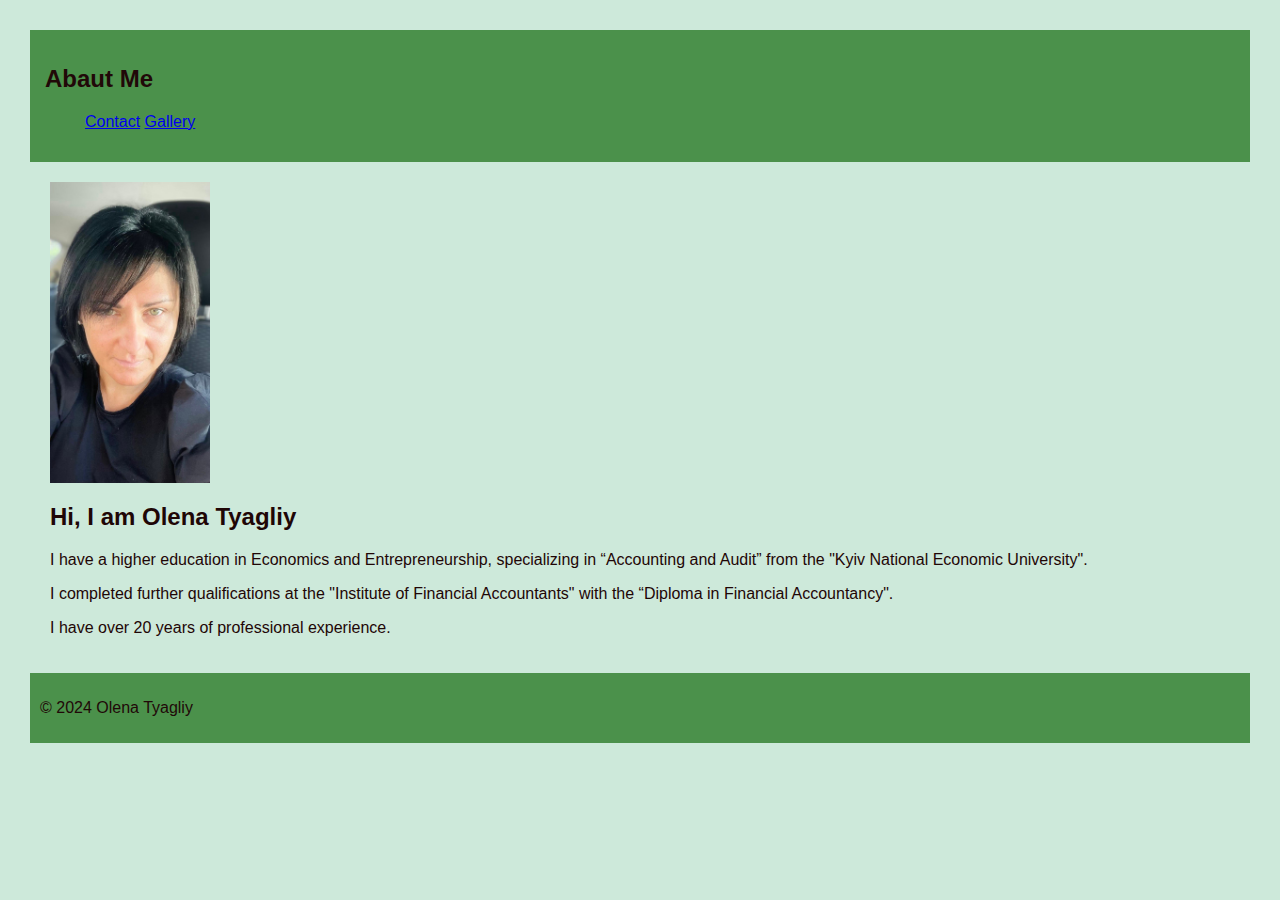
<file: index.html>
<html lang="en">
<head>
    <meta charset="UTF-8">
    <title>abaut me</title>
    <link rel="stylesheet" href="style.css">
</head>
<body>
    <header>
        <H2>Abaut Me</H2>
        <nav>
            <ol>
                <li><a href="pages\contact.html">Contact</a>
                <li><a href="pages\gallery.html">Gallery</a>
                </li>
            </ol>
    </header>
    <main>
        <section>
            <img src="pfoto\photo1QA.jpg" alt="Profile photo" class="Profile-photo">

            <h2>Hi, I am Olena Tyagliy</h2>
            <p>
                I have a higher education in Economics and Entrepreneurship, specializing in “Accounting and Audit” from the "Kyiv National Economic University".
            </p>
            <p>
                I completed further qualifications at the "Institute of Financial Accountants" with the “Diploma in Financial Accountancy".
            </p>
            <p>
                I have over 20 years of professional experience.
            </p>
        </section>
    </main>
    <footer>
        <p>&copy; 2024 Olena Tyagliy</p>
    </footer>
</body>
</file>
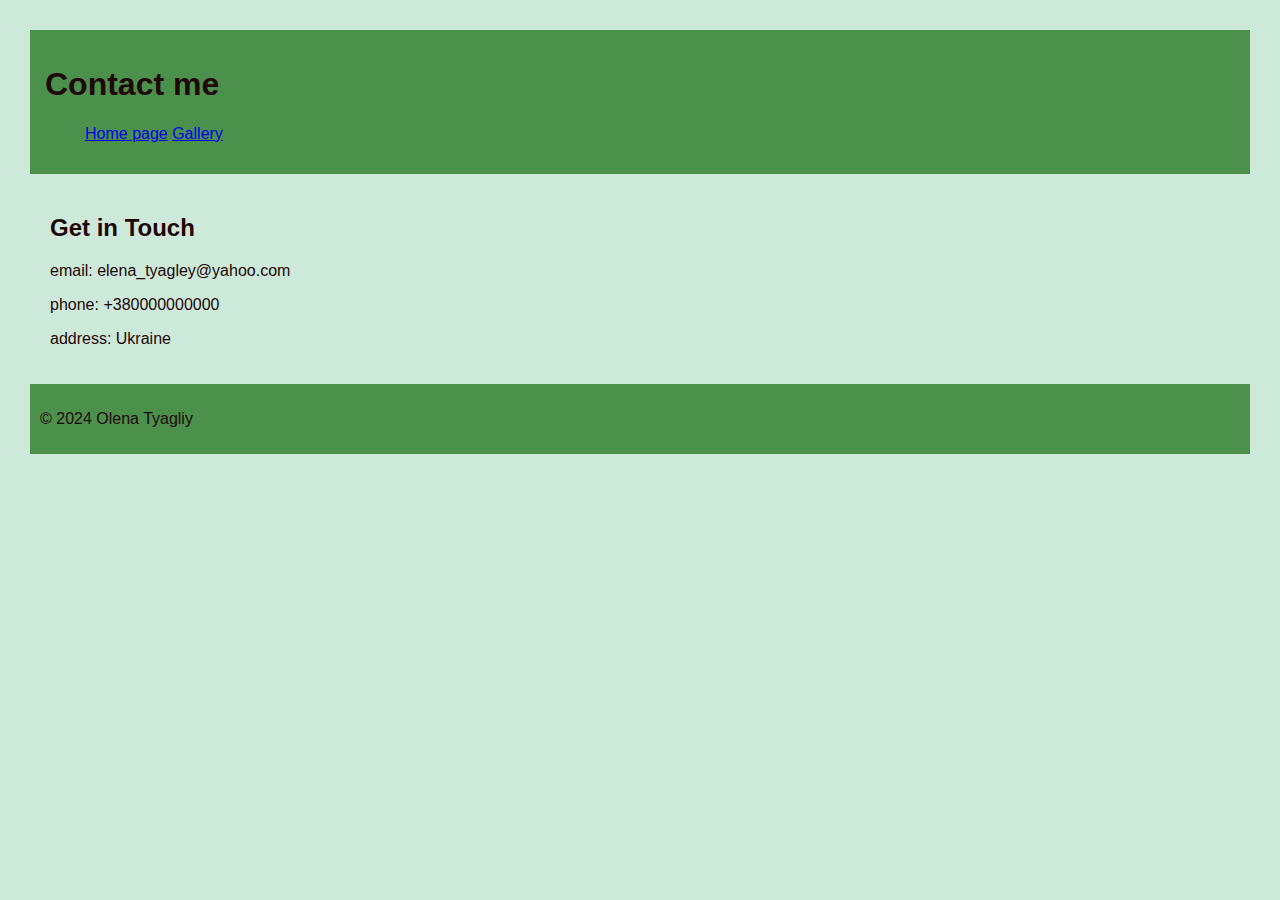
<file: pages/contact.html>
<!DOCTYPE html>
<html lang="en">
    <head>
        <meta charset="UTF-8"/>
        <title>Contact</title>
        <link rel="stylesheet" href="../style.css"
    </head>
    <body>
        <header>
            <H1>Contact me</H1>
            <nav>
                <ul>
                    <li><a href="../index.html">Home page</a></li>
                    <li><a href="gallery.html">Gallery</a></li>
                </ul>
            </nav>
        </header>
        <main>
            <section>
                <h2>Get in Touch</h2>
                <p>email: elena_tyagley@yahoo.com</p>
                <p>phone: +380000000000</p>
                <p>address: Ukraine</p>
            </section>
        </main>
        <footer>
            <p>&copy; 2024 Olena Tyagliy</p>
        </footer>
    </body>
</html>
</file>
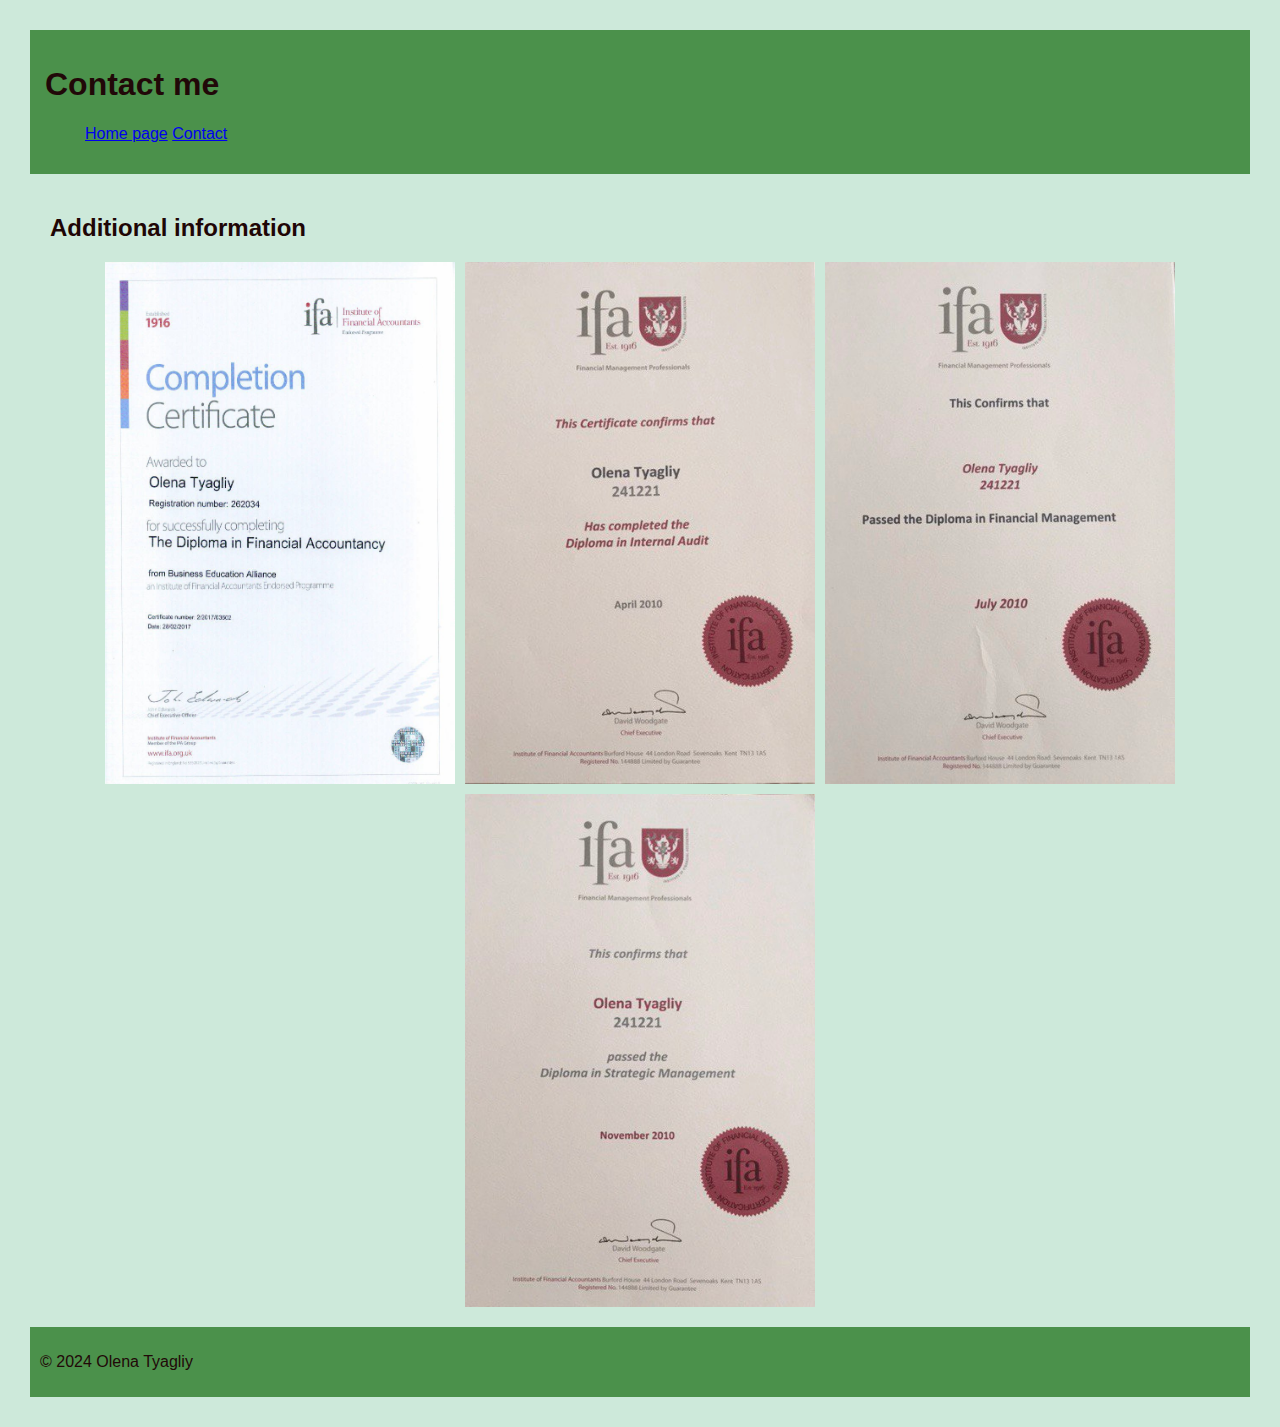
<file: pages/gallery.html>
<!DOCTYPE html>
<html lang="en">
    <head>
        <meta charset="UTF-8"/>
        <title>Gallery</title>
        <link rel="stylesheet" href="../style.css">
    </head>
    <body>
        <header>
            <H1>Contact me</H1>
            <nav>
                <ul>
                    <li><a href="../index.html">Home page</a></li>
                    <li><a href="contact.html">Contact</a></li>
                </ul>
            </nav>
        </header>
        <main>
            <section>
                <h2>Additional information</h2>
                <div class="gallery">
                    <img src="../pfoto\photo2QA.jpg" alt="Additional information">
                    <img src="../pfoto/photo3QA.jpg" alt="Additional information">
                    <img src="../pfoto/photo4QA.jpg" alt="Additional information">
                    <img src="../pfoto/photo5QA.jpg" alt="Additional information">
            </div>
            </section>
        </main>
        <footer>
            <p>&copy; 2024 Olena Tyagliy</p>
        </footer>
    </body>
</file>
<file: style.css>
body {
    font-family: Arial, Helvetica, sans-serif;
    margin: 20px;
    padding: 10px;
    background-color: rgb(205, 233, 218);
    color: rgb(31, 6, 6);
}
header{
    background-color: rgb(75, 145, 75);
    color: rgb(33, 8, 8);
    padding: 15px;
    margin: 0;
    text-align: left;
}
header nav ol li{
    display: inline;
    color: rgb(19, 9, 9);
    right: 50pt;
    top: 10;
}
header nav ol li{
    color: rgb(33, 8, 8);
    text-decoration: double;
}

header nav ul li{
    display: inline;
}
header nav ul li{
    color: rgb(33, 8, 8);
    text-decoration: double;
}
main {
    padding: 20px;
}
.gallery img{
    width: 350px;
    height: auto;

}
.profile-photo{
    width: 160px;
    height: auto;  
}
footer{
    background-color: rgb(75, 145, 75);
    color: rgb(33, 8, 8);
    padding: 10px;
    margin: 0;
    text-align: left;
}
.gallery{
    display: flex;
    flex-wrap: wrap;
    gap: 10px;
    justify-content: center;
}
</file>
